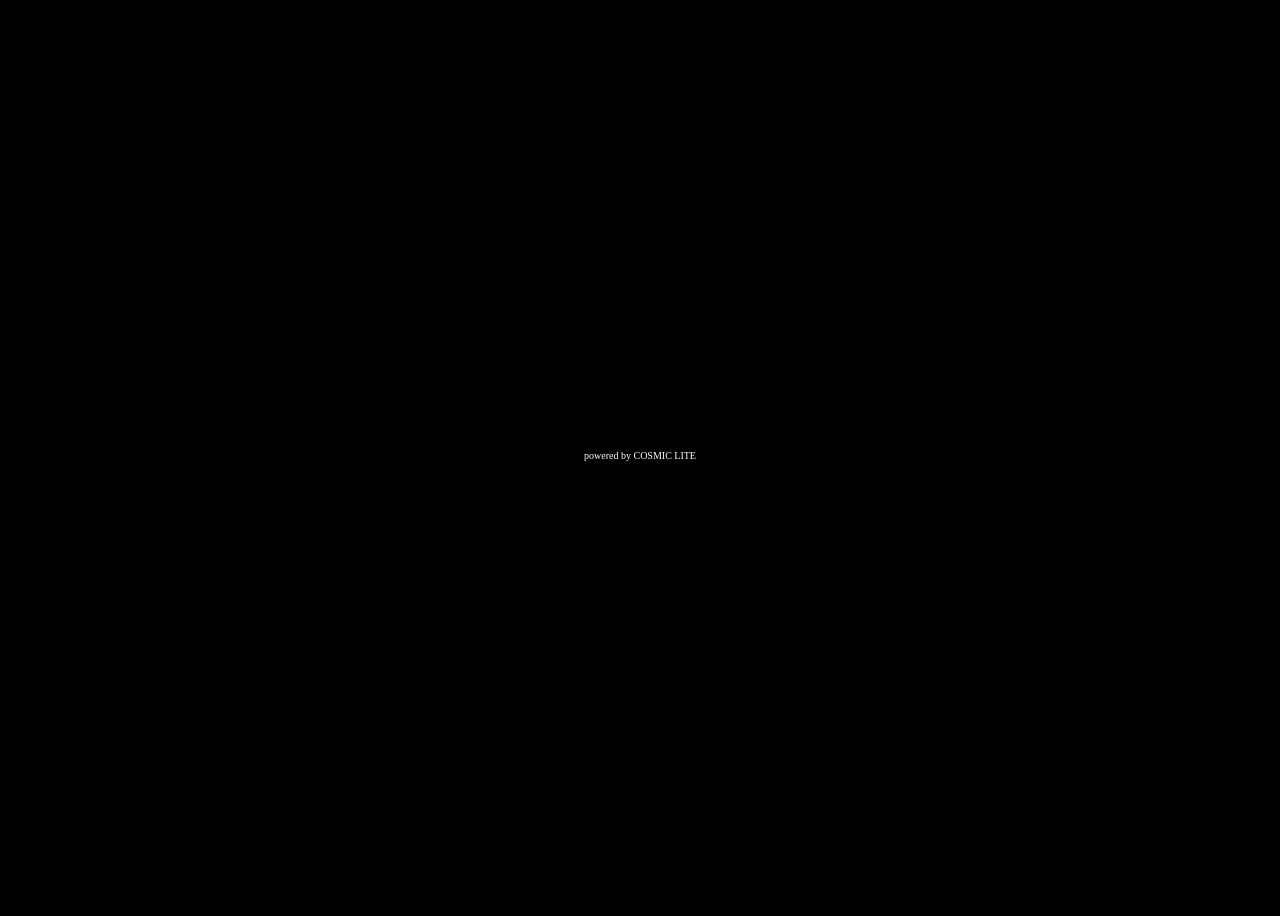
<file: index.html>
<!DOCTYPE html>
<html>
  <head>
      <meta charset='UTF-8'>
      <meta name="keywords" content="blank OS, blank, html OS, html, operating system, html website, browser os, browser, mobile, free, download, free computer, html computer, windows 10, windows xp, windows 7, free website, html, css, js, javascript, desktop, browser desktop, blank, BLANK OS, blankos, blank-os, blank operating system, BlankOS, htmlOS, blank os 1267">
      <meta name="discription" content="BlankOS is an HTML based OS environment, still under development, This is a cool way to experience a desktop environment in mobile phones through a web browser.">
      <meta name='viewport' content='width= device-width, initial-scale= 1.0'>
      <link rel='stylesheet' href='./index.css'>
      <link rel="icon" type="image/png" href="/favicon.png">
      <title>BLANK OS</title>
  </head>
  <body>
    <h1>BLANK OS</h1>
    <p class= 'main'>powered by COSMIC LITE</p>
    <div>
      <p id='load'>loading files...</p>
    </div>
    
      
    <script src= "./index.js"></script>
      
  </body>





</html>
</file>
<file: index.css>
body {
  background: black;
  min-height: 100vh;
  overflow: hidden;
  display: flex;
  align-items: center;
  justify-content: center;
  flex-direction: column;
  

}
h1 {
  color: black;
  font-size: 3em;
  animation: logoglow 4s infinite alternate;
  margin: 5px;
  
}
p {
  color: white;
  font-family: Arial;
  font-size: 10px;
 
    
}
@keyframes logoglow {
  1% {text-shadow: 0px 0px 1px white;}
  5% {text-shadow: 0px 0px 1px white;}
  10%{text-shadow: 0px 0px 1px white;}
  20% {text-shadow: 0px 0px 6px white;}
  50%{text-shadow: 0px 0px 6px white;}
  70% {text-shadow: 0px 0px 5px white;}
  100%{text-shadow: 1px 1px 2px white;}

}
.main {
  color: white;
  display: flex;
  justify-self: center;
  margin-bottom: 50px;
  margin-top: 10px;
  font-family: Lucida Console;
  /*lucida console, tahoma, trebuchet ms, futura*/

}
#load {
  width: auto;
  font-family: Courier New;
  color: black;
  font-family: Arial;

}
</file>
